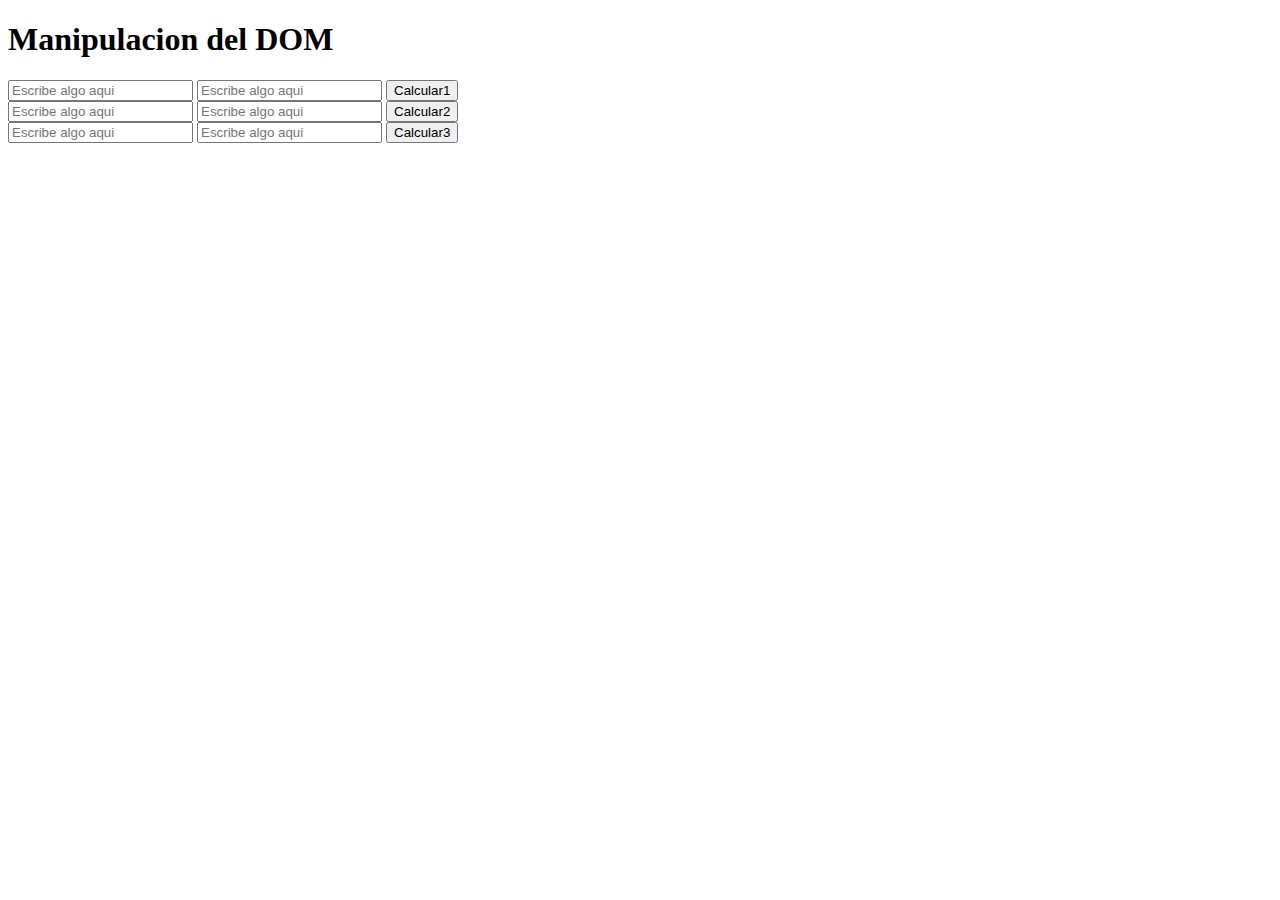
<file: Manipulacion del DOM/index.html>
<!DOCTYPE html>
<html lang="en">
<head>
    <meta charset="UTF-8">
    <meta http-equiv="X-UA-Compatible" content="IE=edge">
    <meta name="viewport" content="width=device-width, initial-scale=1.0">
    <title>Manipulacion del DOM</title>
</head>
<body>
    <h1>Manipulacion del DOM</h1>
    <form id="form1"  action="">
        <input on id="calcular1" placeholder="Escribe algo aqui">
        <input id="calcular2" placeholder="Escribe algo aqui">

        <button type="button" id="btnCalcular1">Calcular1</button>
    </form>
    <form id="form2" action="">
        <input on id="calcular3" placeholder="Escribe algo aqui">
        <input id="calcular4" placeholder="Escribe algo aqui">

        <button type="button" id="btnCalcular2">Calcular2</button>
    </form>
    <form id="form3"  action="">
        <input on id="calcular5" placeholder="Escribe algo aqui">
        <input id="calcular6" placeholder="Escribe algo aqui">
        <button type="button" id="btnCalcular3">Calcular3</button>
    </form>
    <p id="result"></p>
    <script src="./script.js"></script>
</body>
</html>
</file>
